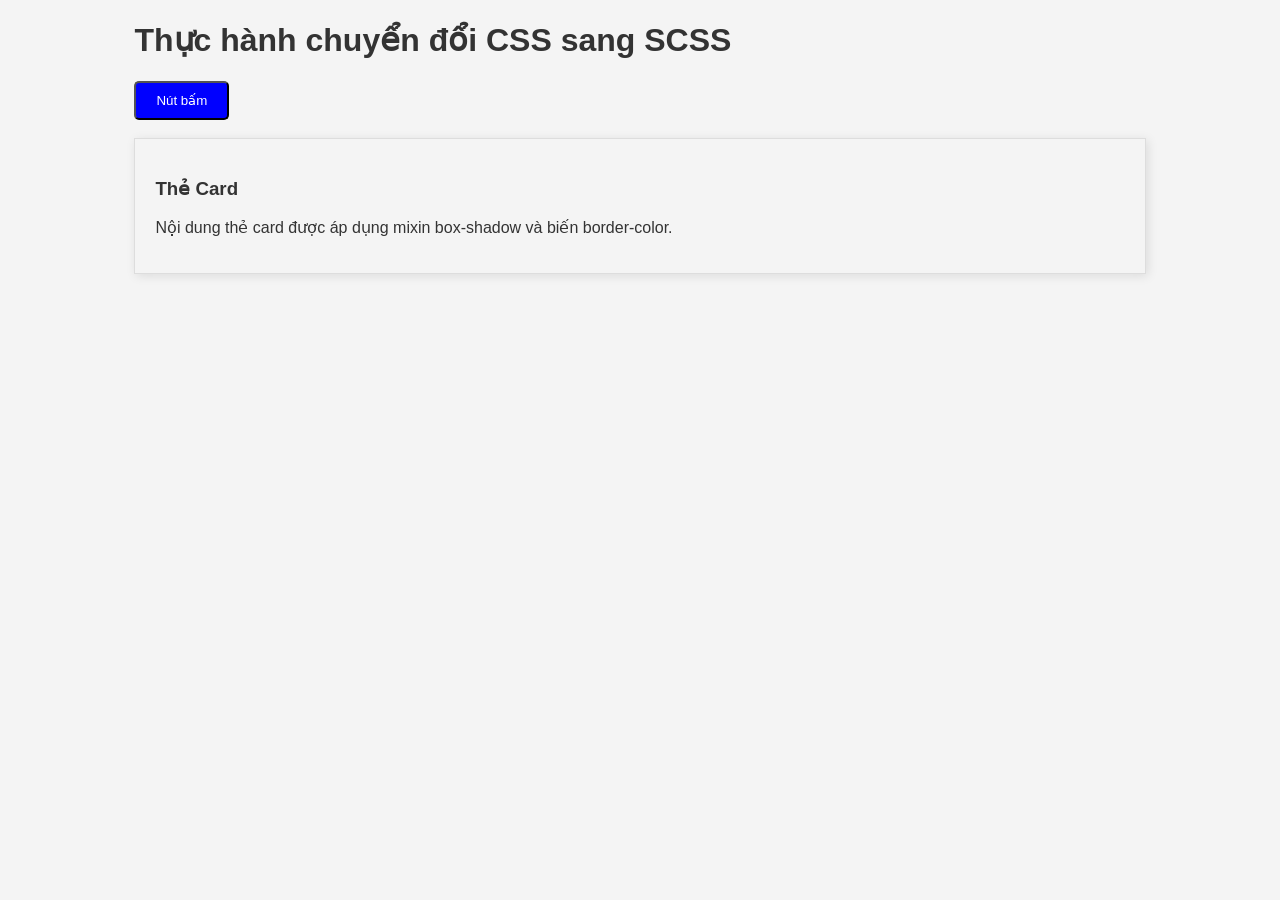
<file: learn-sass2/index.html>
<!DOCTYPE html>
<html lang="vi">
<head>
    <meta charset="UTF-8">
    <meta name="viewport" content="width=device-width, initial-scale=1.0">
    <title>Thực hành SASS Modular</title>
    <link rel="stylesheet" href="css/main.css">
</head>
<body>
    <div class="container">
        <h1>Thực hành chuyển đổi CSS sang SCSS</h1>
        <button class="button">Nút bấm</button>
        <br><br>
        <div class="card">
            <h3>Thẻ Card</h3>
            <p>Nội dung thẻ card được áp dụng mixin box-shadow và biến border-color.</p>
        </div>
    </div>
</body>
</html>
</file>
<file: learn-sass2/css/main.css>
body {
  font-family: Arial, sans-serif;
  color: #333;
  background: #f4f4f4;
}

.container {
  width: 80%;
  margin: 0 auto;
}

.button {
  background: blue;
  color: white;
  padding: 10px 20px;
  border-radius: 5px;
}

.card {
  border: 1px solid #ddd;
  padding: 20px;
  box-shadow: 2px 2px 10px rgba(0, 0, 0, 0.1);
}

/*# sourceMappingURL=main.css.map */
</file>
